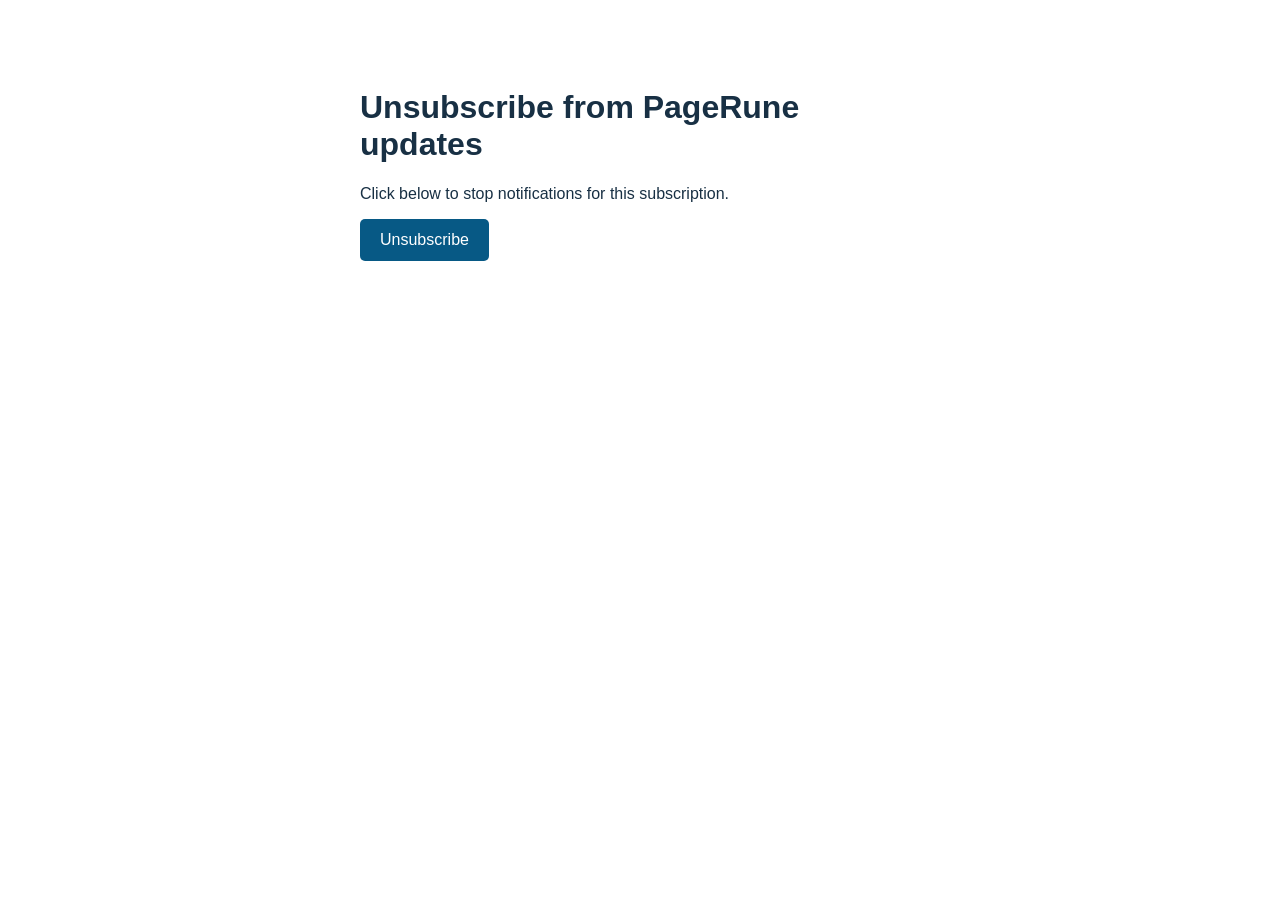
<file: templates/email/unsubscribe.html>
<!doctype html><html lang="en"><head><meta charset="utf-8"><meta name="viewport" content="width=device-width,initial-scale=1"><title>Unsubscribe · PageRune</title></head><body style="font-family:Arial,sans-serif;color:#183044;max-width:560px;margin:48px auto;padding:20px"><h1>Unsubscribe from PageRune updates</h1><p>Click below to stop notifications for this subscription.</p><form method="post"><button type="submit" style="background:#075985;color:white;border:0;border-radius:5px;padding:12px 20px;font-size:16px">Unsubscribe</button></form></body></html>
</file>
